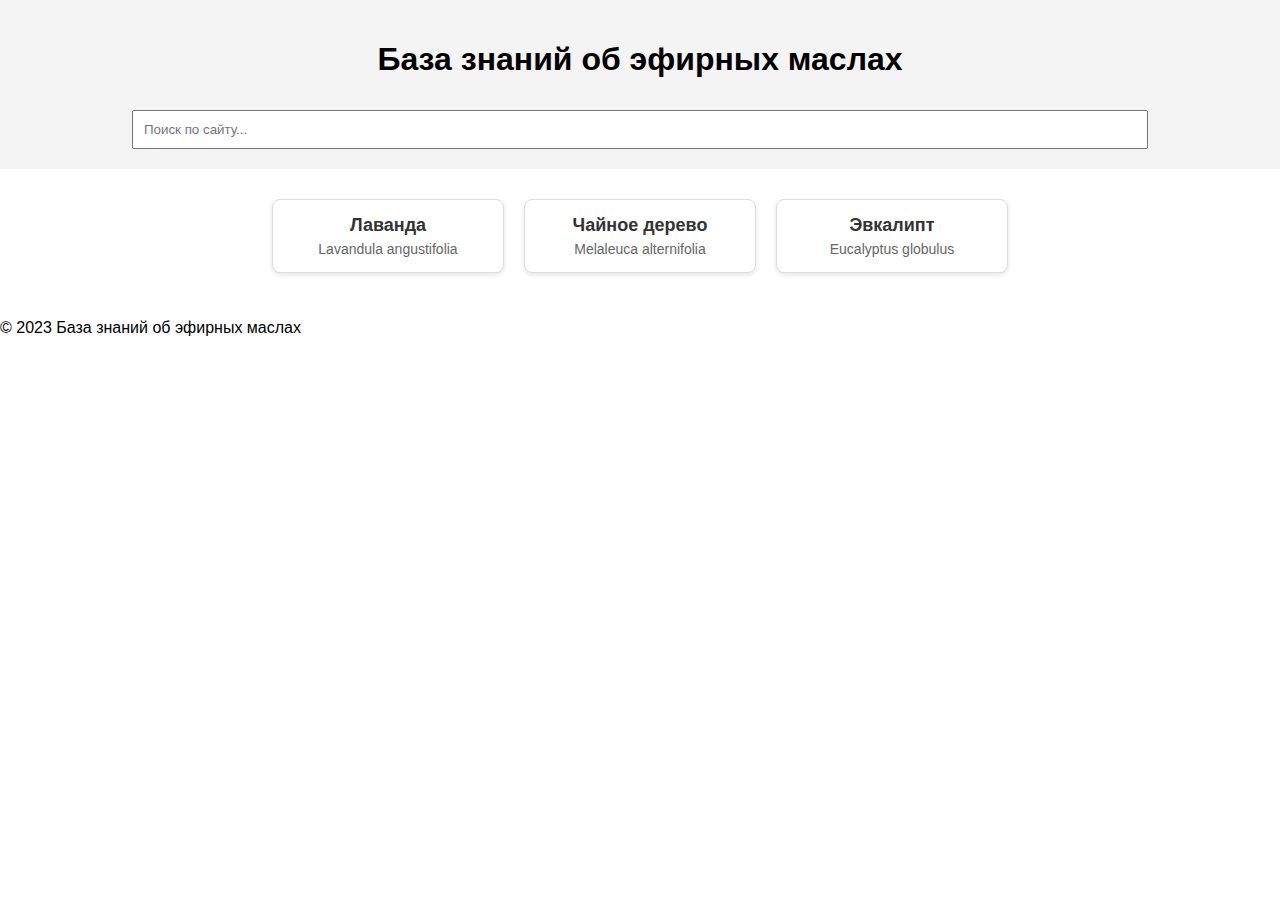
<file: index.html>
<!DOCTYPE html>
<html lang="en">
<head>
  <meta charset="UTF-8">
  <meta name="viewport" content="width=device-width, initial-scale=1.0">
  <title>База знаний об эфирных маслах</title>
  <link rel="stylesheet" href="styles.css">
</head>
<body>
  <header>
    <h1>База знаний об эфирных маслах</h1>
    <input type="text" id="search" placeholder="Поиск по сайту..." onkeyup="search()">
  </header>

  <main>
    <section id="cards">
      <!-- Карточки будут добавлены здесь -->
      <a href="pages/lavender.html" class="card">
        <h2>Лаванда</h2>
        <p>Lavandula angustifolia</p>
      </a>
      <a href="pages/tea-tree.html" class="card">
        <h2>Чайное дерево</h2>
        <p>Melaleuca alternifolia</p>
      </a>
      <a href="pages/eucalyptus.html" class="card">
        <h2>Эвкалипт</h2>
        <p>Eucalyptus globulus</p>
      </a>
    </section>
  </main>

  <footer>
    <p>&copy; 2023 База знаний об эфирных маслах</p>
  </footer>

  <script src="script.js"></script>
</body>
</html>
</file>
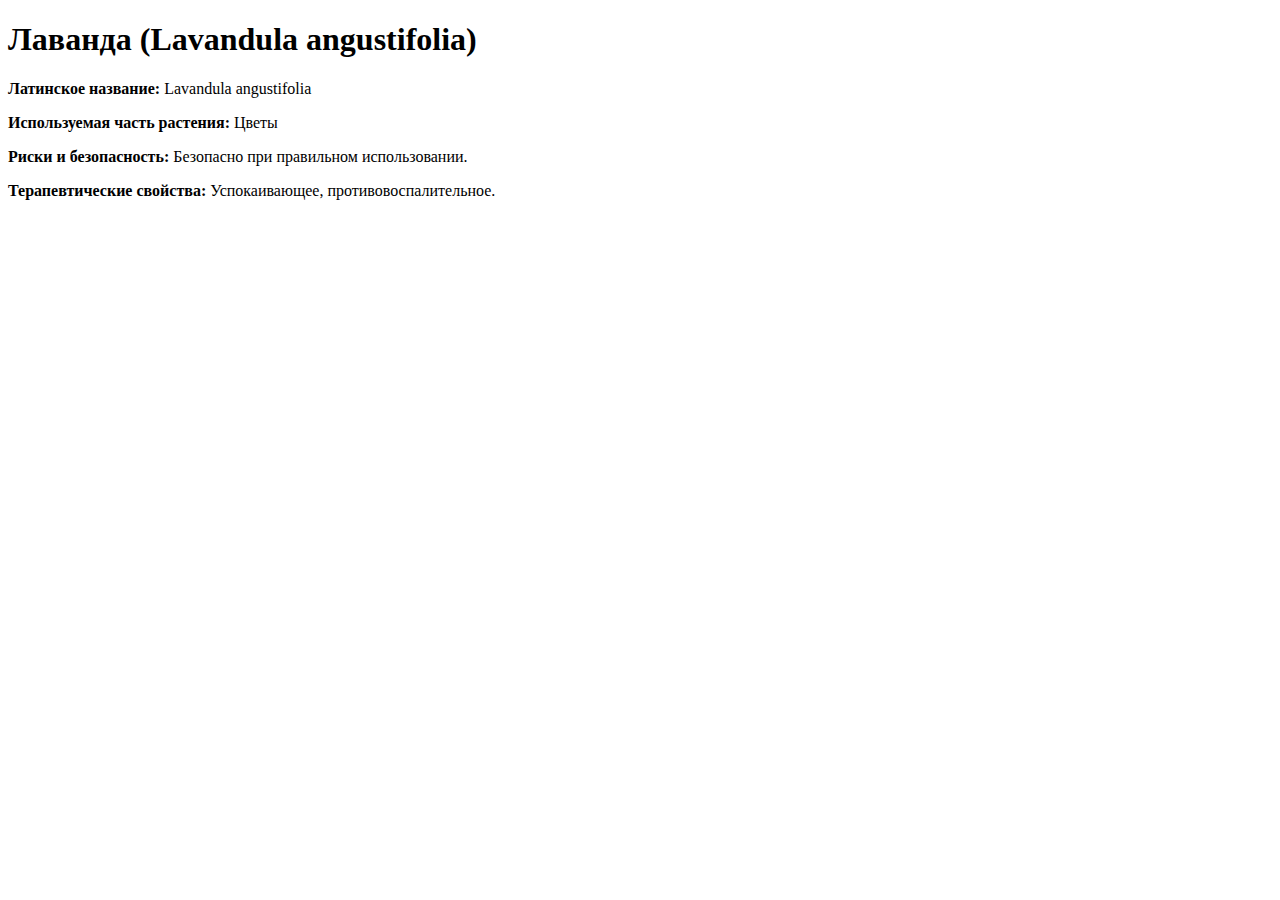
<file: pages/lavender.html>
<!DOCTYPE html>
<html lang="en">
<head>
  <meta charset="UTF-8">
  <meta name="viewport" content="width=device-width, initial-scale=1.0">
  <title>Лаванда</title>
</head>
<body>
  <h1>Лаванда (Lavandula angustifolia)</h1>
  <p><strong>Латинское название:</strong> Lavandula angustifolia</p>
  <p><strong>Используемая часть растения:</strong> Цветы</p>
  <p><strong>Риски и безопасность:</strong> Безопасно при правильном использовании.</p>
  <p><strong>Терапевтические свойства:</strong> Успокаивающее, противовоспалительное.</p>
</body>
</html>
</file>
<file: styles.css>
body {
  font-family: Arial, sans-serif;
  margin: 0;
  padding: 0;
}

header {
  background-color: #f4f4f4;
  padding: 20px;
  text-align: center;
}

#search {
  width: 80%;
  padding: 10px;
  margin-top: 10px;
}

#cards {
  display: flex;
  flex-wrap: wrap;
  justify-content: center;
  padding: 20px;
}

.card {
  background-color: #fff;
  border: 1px solid #ddd;
  border-radius: 8px;
  width: 200px;
  margin: 10px;
  padding: 15px;
  text-align: center;
  box-shadow: 0 2px 5px rgba(0, 0, 0, 0.1);
  text-decoration: none;
  color: #333;
}

.card h2 {
  margin: 0;
  font-size: 18px;
}

.card p {
  margin: 5px 0 0;
  font-size: 14px;
  color: #666;
}
</file>
